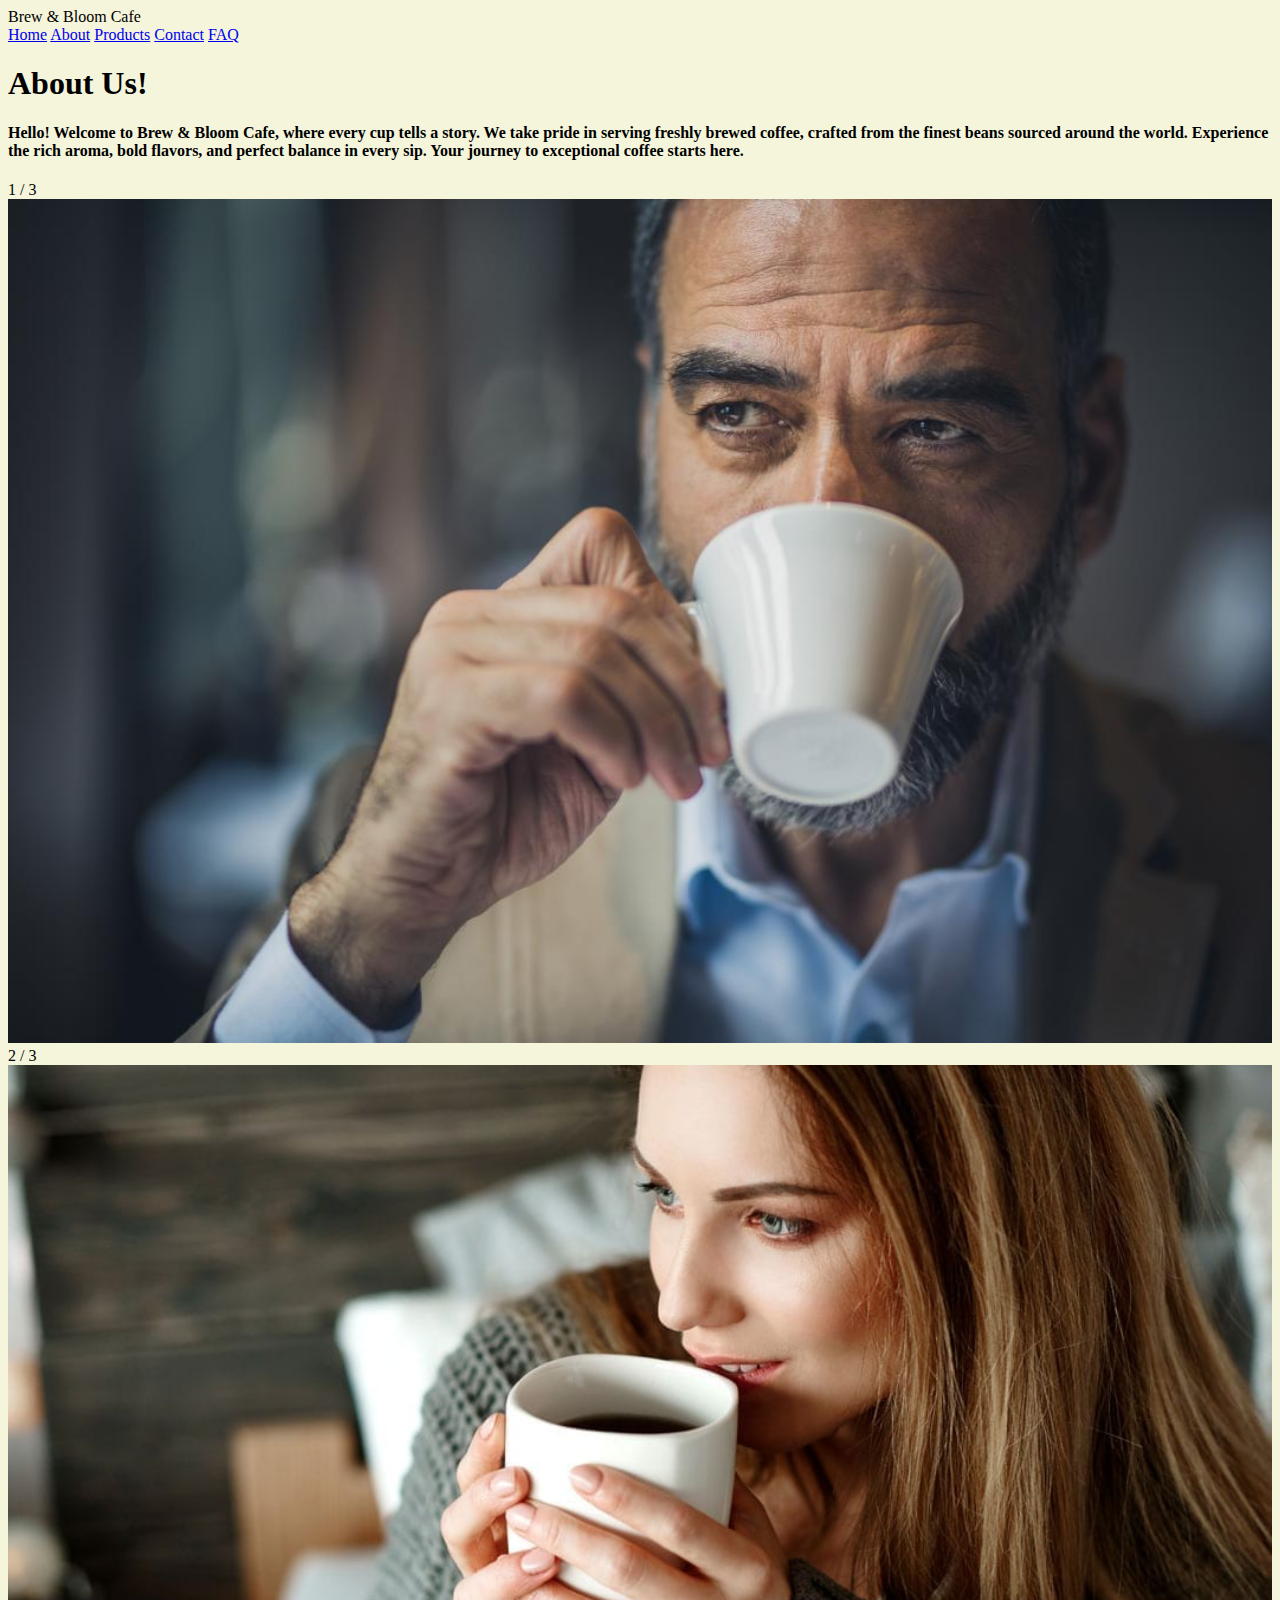
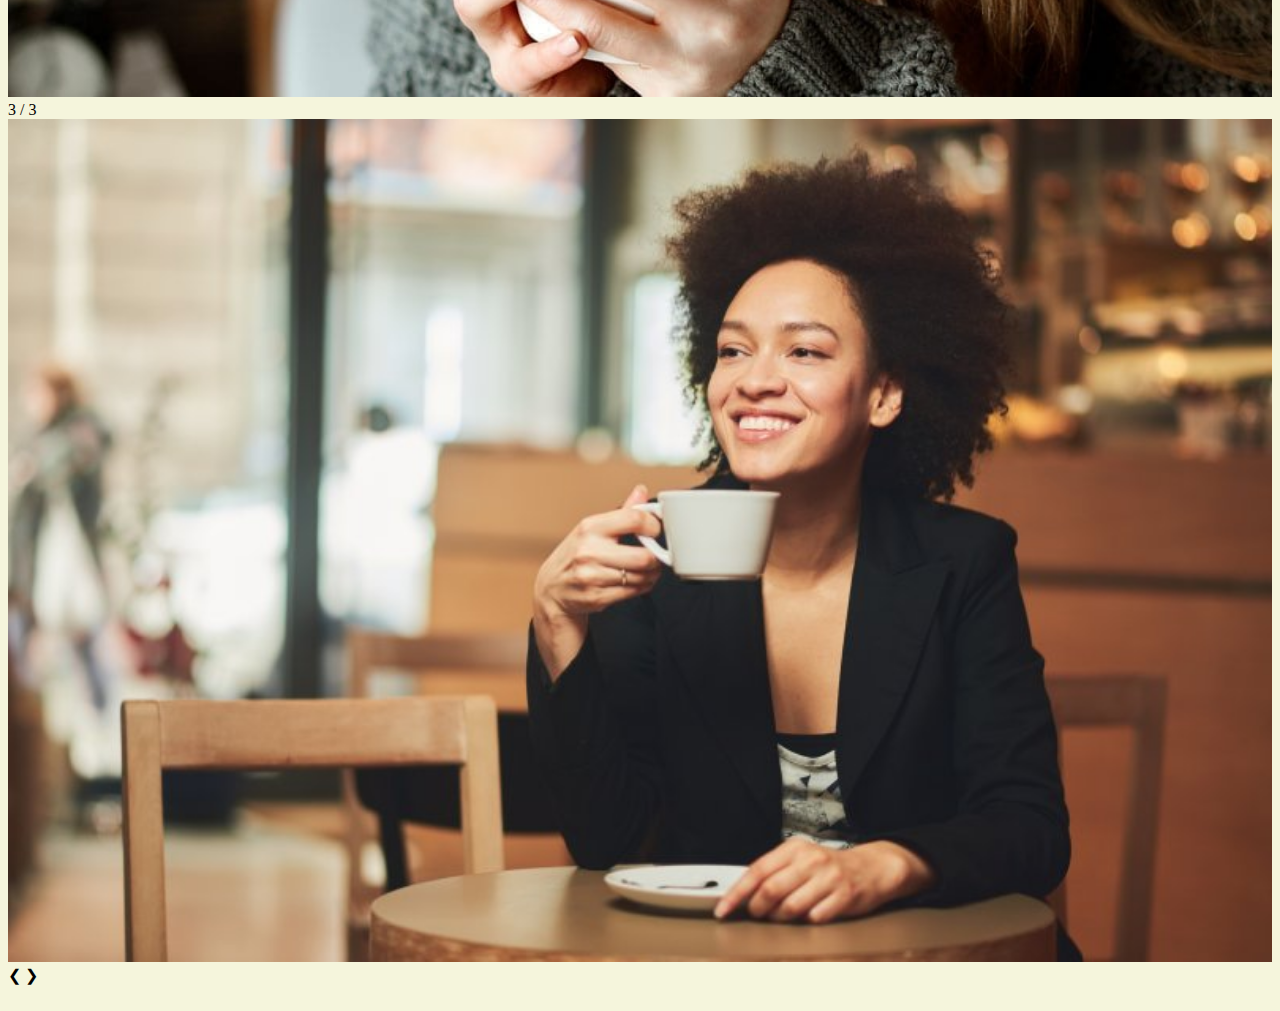
<file: about.html>
<!DOCTYPE html>
<html lang="en">
<head>
    <meta charset="UTF-8">
    <meta name="viewport" content="width=device-width, initial-scale=1.0">
    <title>B&B Cafe l About Us</title>
    <style>
        body {
            background-color: beige;
        }
    </style>
</head>
<body>
    <nav>
        <div class="logo">Brew & Bloom Cafe</div>
        <div class="nav items">
            <a href="index.html">Home</a>
            <a href="about.html">About</a>
            <a href="products.html">Products</a>
            <a href="contact.html">Contact</a>
            <a href="faq.html">FAQ</a>
    </nav>
    <div class="section">
        <h1>About Us!</h1>
        <h4>Hello! Welcome to <b>Brew & Bloom Cafe</b>, where every cup tells a story. We take pride in serving freshly brewed coffee, crafted from the finest beans sourced around the world. Experience the rich aroma, bold flavors, and perfect balance in every sip. Your journey to exceptional coffee starts here.</h4>
        <div class="slideshow-container">

            <!-- Full-width images with number and caption text -->
            <div class="mySlides fade">
              <div class="numbertext">1 / 3</div>
              <img src="img1.jpg" style="width:100%">
            </div>
          
            <div class="mySlides fade">
              <div class="numbertext">2 / 3</div>
              <img src="img2.jpg" style="width:100%">
            </div>
          
            <div class="mySlides fade">
              <div class="numbertext">3 / 3</div>
              <img src="img3.jpg" style="width:100%">
            </div>
          
            <!-- Next and previous buttons -->
            <a class="prev" onclick="plusSlides(-1)">&#10094;</a>
            <a class="next" onclick="plusSlides(1)">&#10095;</a>
          </div>
          <br>
          
          <!-- The dots/circles -->
          <div style="text-align:center">
            <span class="dot" onclick="currentSlide(1)"></span>
            <span class="dot" onclick="currentSlide(2)"></span>
            <span class="dot" onclick="currentSlide(3)"></span>
          </div>
</body>
</html>
</file>
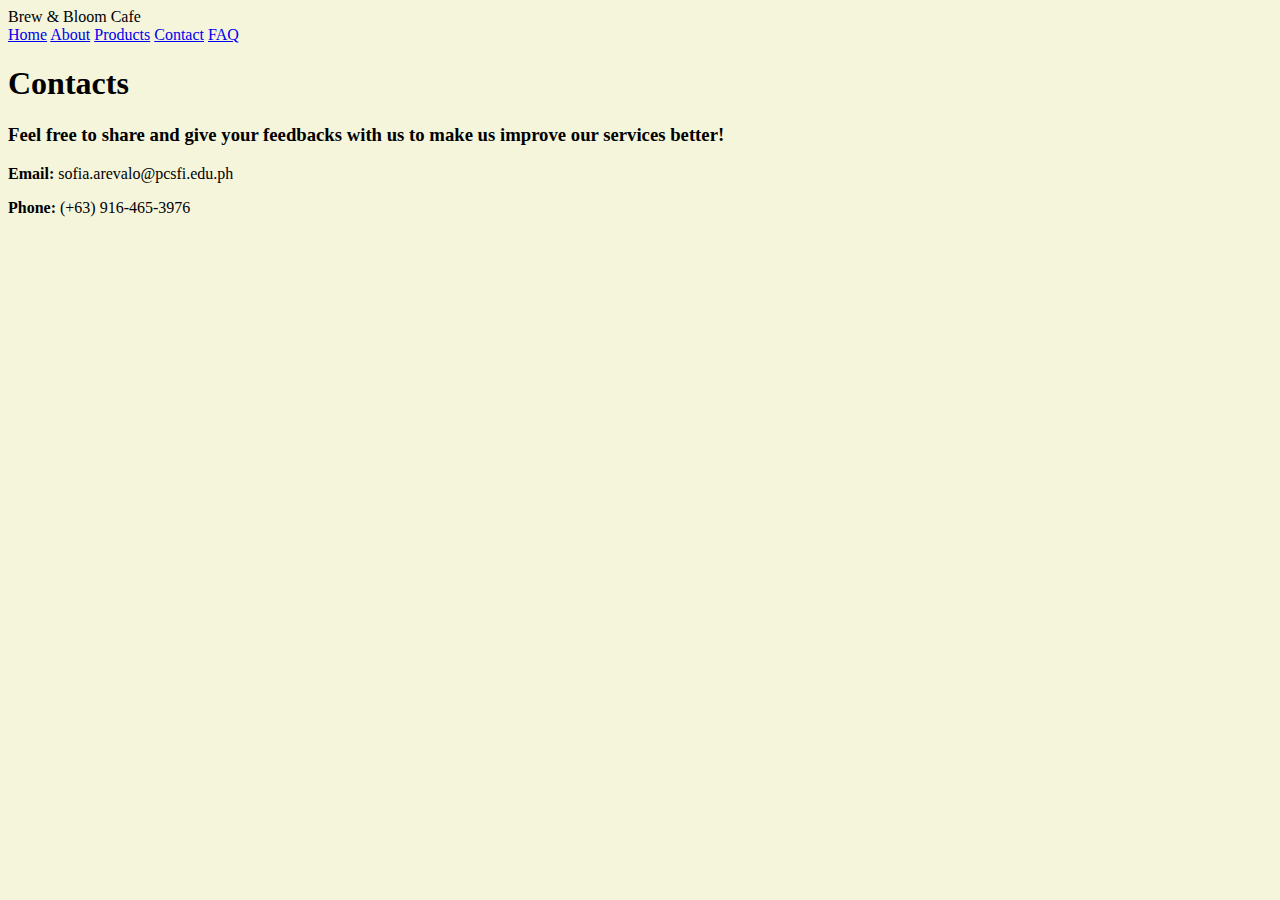
<file: contact.html>
<!DOCTYPE html>
<html lang="en">
<head>
    <meta charset="UTF-8">
    <meta name="viewport" content="width=device-width, initial-scale=1.0">
    <title>B&B Cafe l Contact Information</title>
    <style>
        body {
            background-color: beige;
        }
    </style>
</head>
<body>
    <nav>
        <div class="logo">Brew & Bloom Cafe</div>
        <div class="nav items">
            <a href="index.html">Home</a>
            <a href="about.html">About</a>
            <a href="products.html">Products</a>
            <a href="contact.html">Contact</a>
            <a href="faq.html">FAQ</a>
    </nav>
    <div class="section">
        <h1>Contacts</h1>
        <h3>Feel free to share and give your feedbacks with us to make us improve our services better!</h3>
        <p><strong>Email:</strong> sofia.arevalo@pcsfi.edu.ph</p>
        <p><strong>Phone:</strong> (+63) 916-465-3976</p>
</body>
</html>
</file>
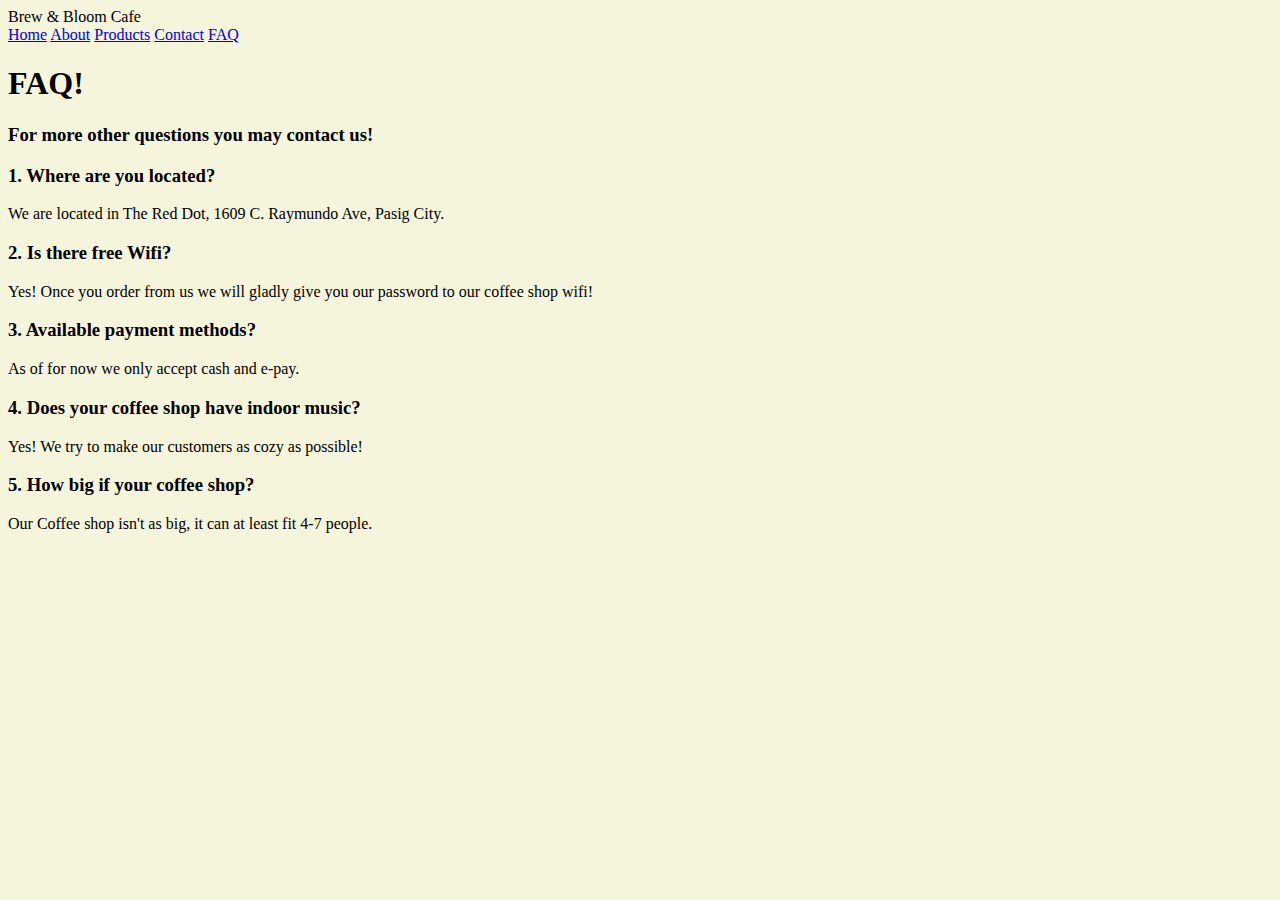
<file: faq.html>
<!DOCTYPE html>
<html lang="en">
<head>
    <meta charset="UTF-8">
    <meta name="viewport" content="width=device-width, initial-scale=1.0">
    <title>B&B Cafe l Contact Information</title>
    <style>
        body {
            background-color: beige;
        }
    </style>
</head>
<body>
    <nav>
        <div class="logo">Brew & Bloom Cafe</div>
        <div class="nav items">
            <a href="index.html">Home</a>
            <a href="about.html">About</a>
            <a href="products.html">Products</a>
            <a href="contact.html">Contact</a>
            <a href="faq.html">FAQ</a>
    </nav>
    <div class="section">
        <h1>FAQ!</h1>
        <h3>For more other questions you may contact us!</h3>
        <h3>1. Where are you located?</h3>
        <p>We are located in The Red Dot, 1609 C. Raymundo Ave, Pasig City.</p>
        <h3>2. Is there free Wifi?</h3>
        <p>Yes! Once you order from us we will gladly give you our password to our coffee shop wifi!</p>
        <h3>3. Available payment methods?</h3>
        <p>As of for now we only accept cash and e-pay.</p>
        <h3>4. Does your coffee shop have indoor music?</h3>
        <p>Yes! We try to make our customers as cozy as possible!</p>
        <h3>5. How big if your coffee shop?</h3>
        <p>Our Coffee shop isn't as big, it can at least fit 4-7 people.</p>
</body>
</html>
</file>
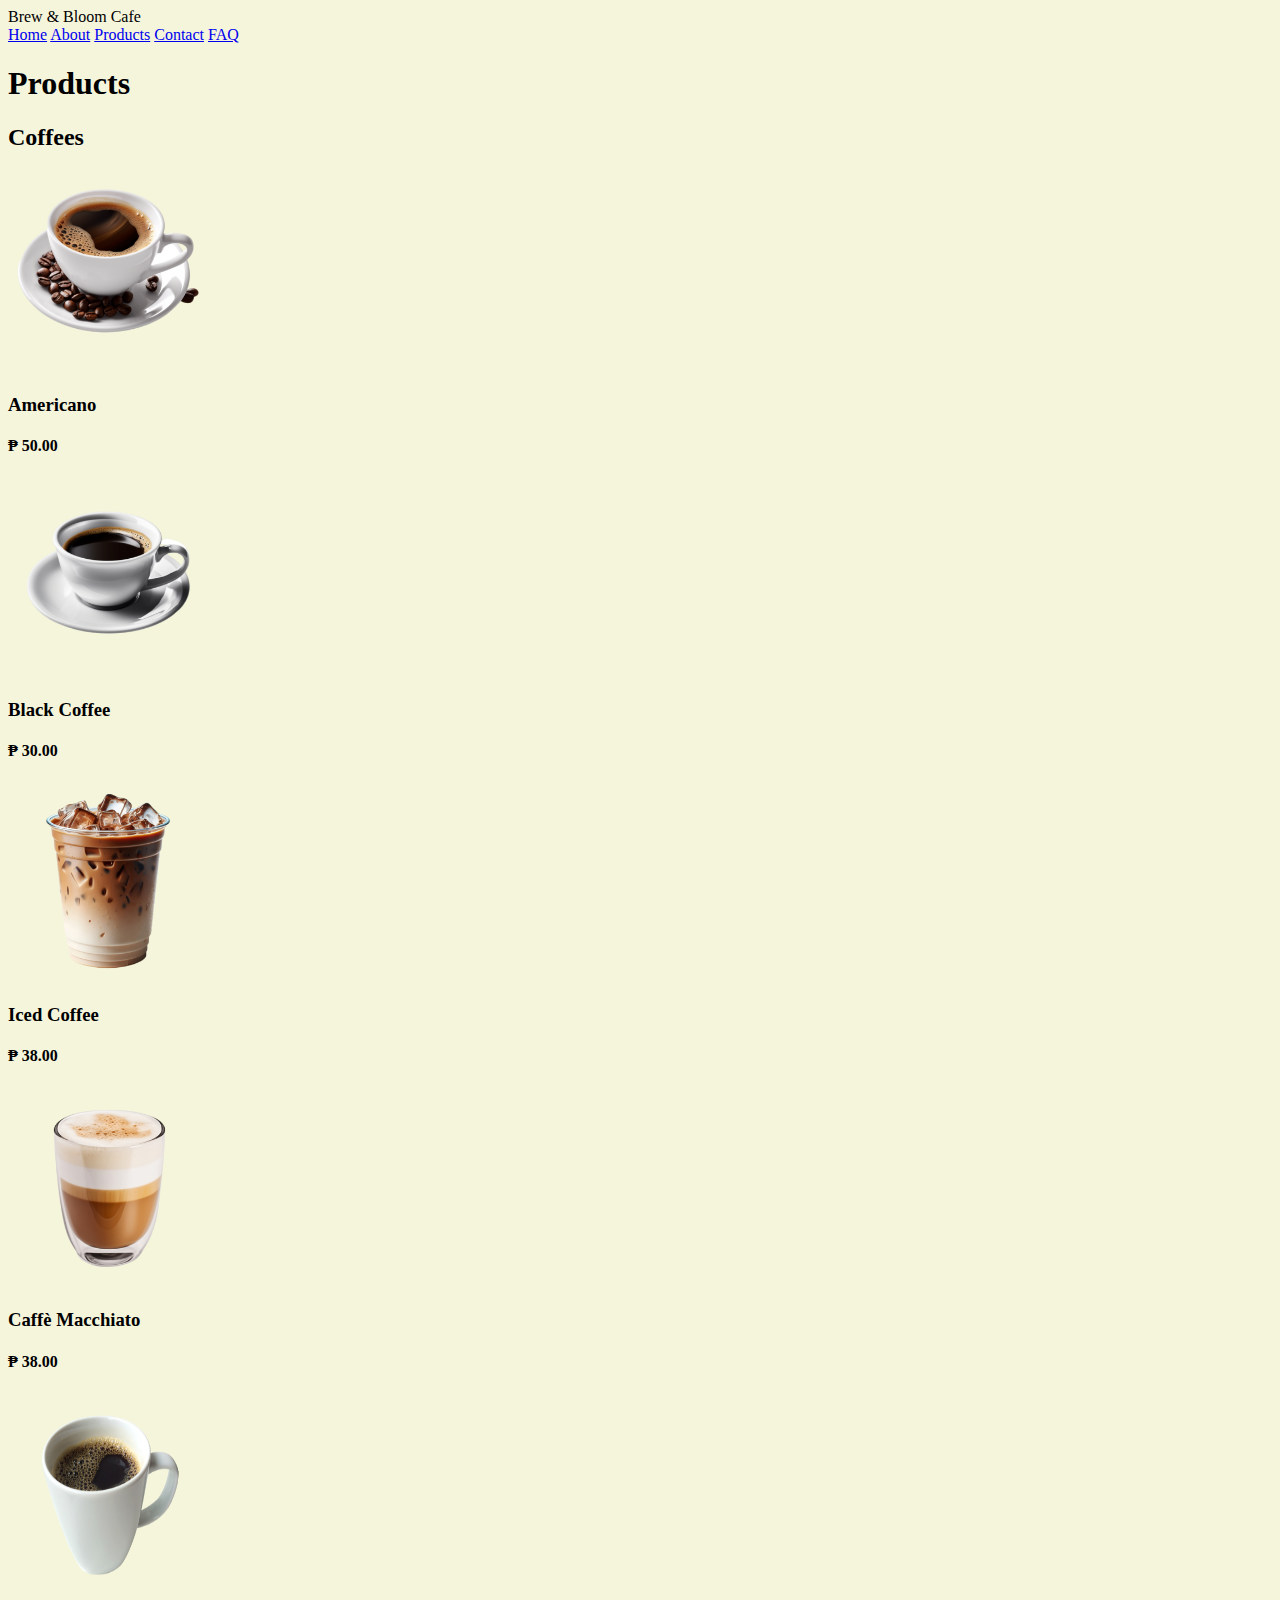
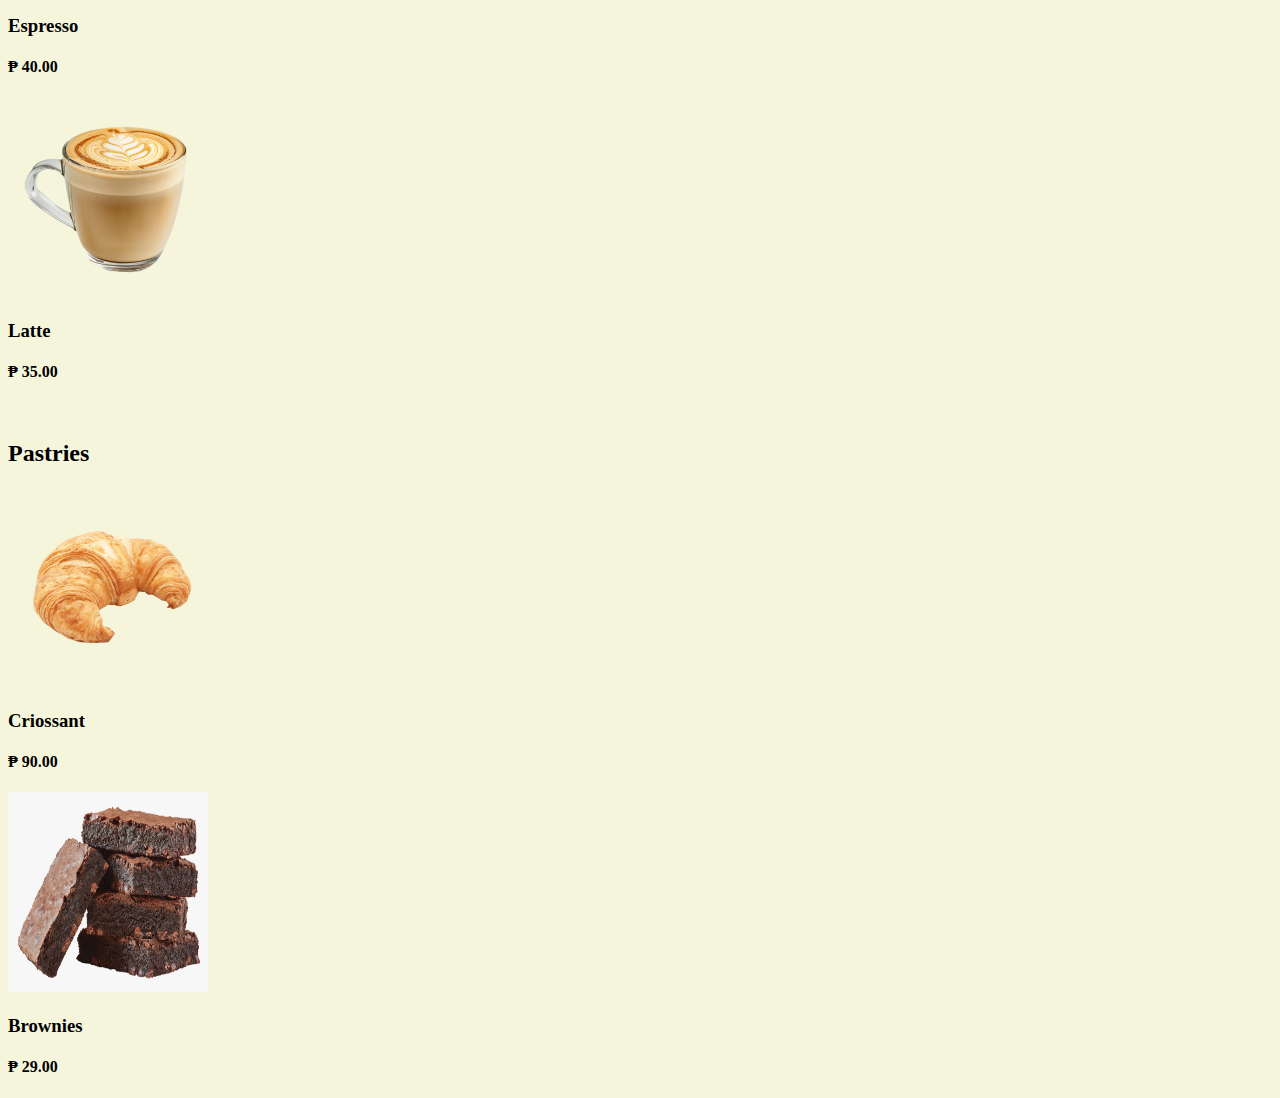
<file: products.html>
<!DOCTYPE html>
<html lang="en">
<head>
    <meta charset="UTF-8">
    <meta name="viewport" content="width=device-width, initial-scale=1.0">
    <title>B&B Cafe l Available Products</title>
    <style>
        body {
            background-color: beige;
        }
    </style>
</head>
<body>
    <nav>
        <div class="logo">Brew & Bloom Cafe</div>
        <div class="nav items">
            <a href="index.html">Home</a>
            <a href="about.html">About</a>
            <a href="products.html">Products</a>
            <a href="contact.html">Contact</a>
            <a href="faq.html">FAQ</a>
    </nav>
    <h1>Products</h1>
    <h2>Coffees</h2>
    <img src="americano.png" width="200" height="200" alt="americano">
    <h3>Americano</h3>
    <h4>&#8369; 50.00</h4>
    <img src="black coffee.png" width="200" height="200" alt="black coffee">
    <h3>Black Coffee</h3>
    <h4>&#8369; 30.00</h4>
    <img src="iced coffee.png" width="200" height="200" alt="iced coffee">
    <h3>Iced Coffee</h3>
    <h4>&#8369; 38.00</h4>
    <img src="cafe macchiato.png" width="200" height="200" alt="caffe macchiato">
    <h3>Caffè Macchiato</h3>
    <h4>&#8369; 38.00</h4>
    <img src="espresso.png" width="200" height="200" alt="espresso">
    <h3>Espresso</h3>
    <h4>&#8369; 40.00</h4>
    <img src="latte.png" width="200" height="200" alt="latte">
    <h3>Latte</h3>
    <h4>&#8369; 35.00</h4>

    <br>
    <h2>Pastries</h2>
    <img src="criossant.png" width="200" height="200" alt="criossant">
    <h3>Criossant</h3>
    <h4>&#8369; 90.00</h4>
    <img src="brownies.png" width="200" height="200" alt="brownies">
    <h3>Brownies</h3>
    <h4>&#8369; 29.00</h4>
</body>
</html>
</file>
